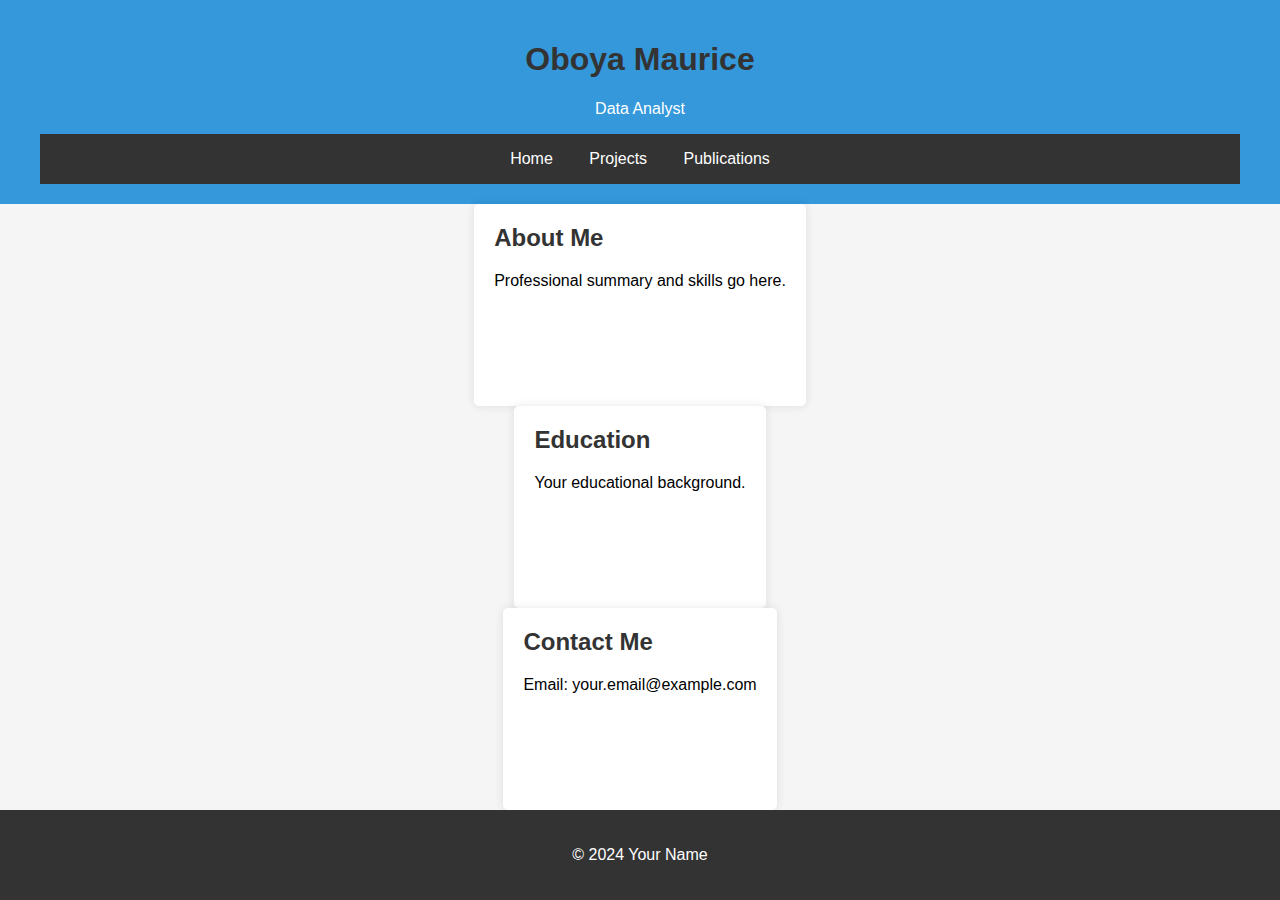
<file: index.html>
<!DOCTYPE html>
<html lang="en">

<head>
    <meta charset="UTF-8">
    <meta name="viewport" content="width=device-width, initial-scale=1.0">
    <link rel="stylesheet" href="style.css">
    <title>Oboya Maurice - Data Analyst</title>
</head>

<body>
    <header>
        <div class="container">
            <h1>Oboya Maurice </h1>
            <p>Data Analyst</p>
            <nav>
                <a href="index.html">Home</a>
                <a href="projects.html">Projects</a>
                <a href="publications.html">Publications</a>
            </nav>
        </div>
    </header>

    <section id="about" class="container">
        <h2>About Me</h2>
        <p>Professional summary and skills go here.</p>
    </section>

    <section id="education" class="container">
        <h2>Education</h2>
        <p>Your educational background.</p>
    </section>

    <!-- Add more sections as needed -->

    <section id="contact" class="container">
        <h2>Contact Me</h2>
        <p>Email: your.email@example.com</p>
        <!-- Add more contact information as needed -->
    </section>

    <footer>
        <div class="container">
            <p>&copy; 2024 Your Name</p>
        </div>
    </footer>
</body>
</html>
</file>
<file: style.css>
body {
    font-family: 'Arial', sans-serif;
    margin: 0;
    padding: 0;
    box-sizing: border-box;
    background-color: #f5f5f5;
    display: flex;
    flex-direction: column;
    min-height: 100vh;
}

.container {
    max-width: 1200px;
    margin: 0 auto;
    padding: 0 20px;
}

header {
    background-color: #3498db;
    color: #fff;
    text-align: center;
    padding: 20px 0;
}

header img {
    border-radius: 50%;
    max-width: 100px;
    margin-bottom: 10px;
}

h1, h2, h3 {
    color: #333;
}

nav {
    background-color: #333;
    color: #fff;
    text-align: center;
    padding: 1em 0;
}

nav a {
    color: #fff;
    text-decoration: none;
    margin: 0 1em;
}

section {
    background-color: #fff;
    padding: 20px;
    margin: 20px 0;
    border-radius: 5px;
    box-shadow: 0 0 10px rgba(0, 0, 0, 0.1);
    flex: 1; /* Allow section to grow and fill available space */
}

footer {
    background-color: #333;
    color: #fff;
    text-align: center;
    padding: 20px 0;
    margin-top: auto; /* Push the footer to the bottom */
}

.project, .publication {
    border: 1px solid #ddd;
    padding: 20px;
    margin-bottom: 20px;
    border-radius: 5px;
}

.project a, .publication a {
    display: inline-block;
    margin-top: 10px;
    padding: 10px;
    color: #fff;
    background-color: #3498db;
    text-decoration: none;
    border-radius: 5px;
}
</file>
